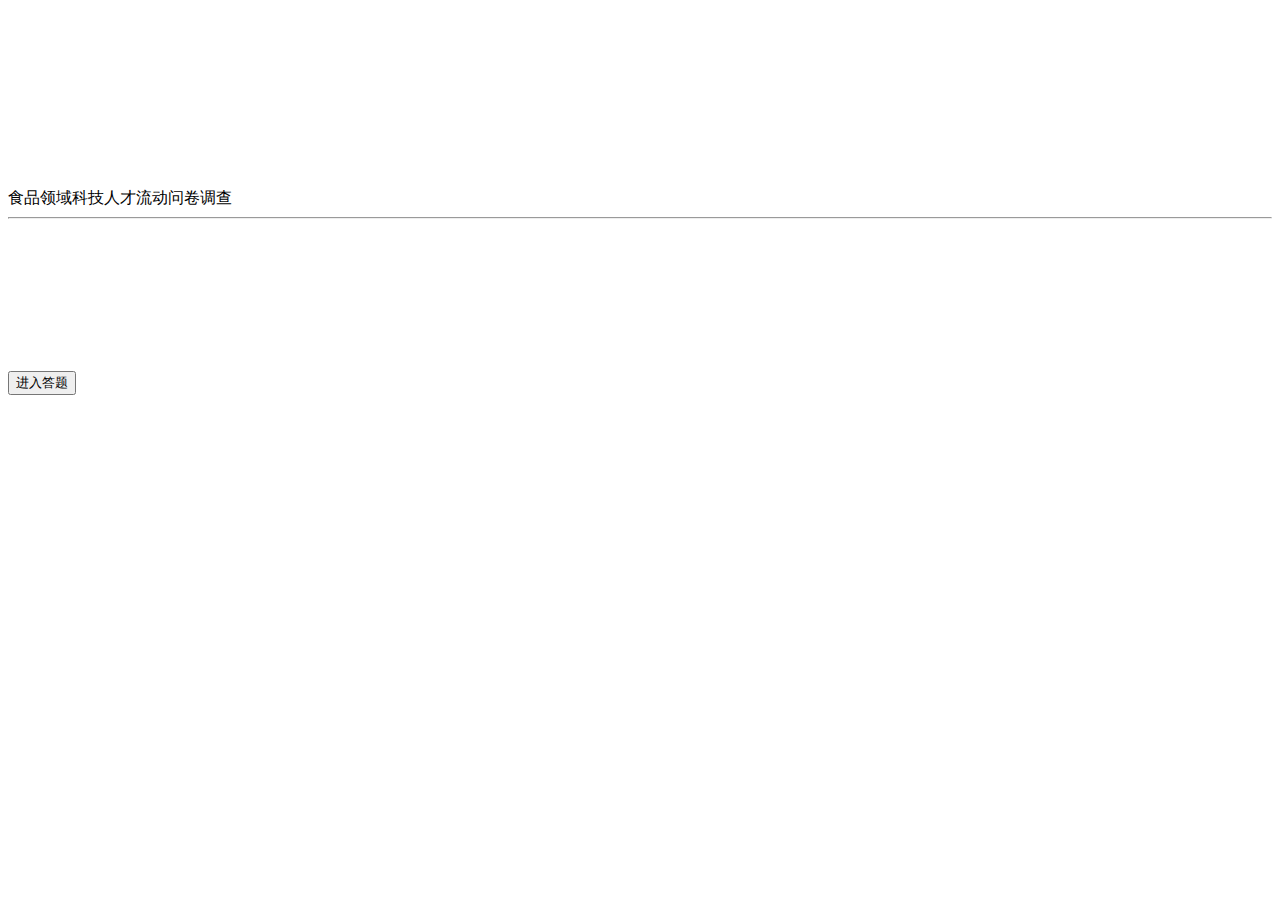
<file: src/main/resources/templates/index.html>
<!DOCTYPE html>
<html lang="en" xmlns:th="http://www.thymeleaf.org">
<head>
    <meta charset="UTF-8">
    <title>食品领域科技人才流动问卷调查-结束</title>
    <meta name="viewport" content="width=device-width, initial-scale=0.6">
    <link rel="shortcut icon" th:href="@{/img/query.jpg}" type="image/x-icon">
    <link rel="stylesheet" th:href="@{/css/query.css}">
</head>
<body>
<div class="container">

    <br>
    <br>
    <br>
    <br>
    <br>
    <br>
    <br>
    <br>
    <br>
    <br>
    <header>食品领域科技人才流动问卷调查</header>
    <hr/>
    <br>
    <br>
    <br>
    <br>
    <br>
    <br>


    <br>
    <form th:action="@{/ans}" name="verify" method="post" id="verify">
<!--        <div style="text-align:center; vertical-align:middle;">-->
<!--            <input id="ticket_input" name="ticket" type="text" maxlength="4"-->
<!--                   style="height:75px;width:200px;font-size:50px;text-align:center;color:#00aa00"-->
<!--                   onkeyup="this.value=this.value.replace(/\D/g,'')" onafterpaste="this.value=this.value.replace(/\D/g,'')"-->
<!--            > &nbsp;&nbsp;-->
<!--        </div>-->
        <br>

        <!--    按钮    -->
        <div class="btn">
            <button id="submit_ticket">进入答题</button>
        </div>


        <br>
        <br>
        <br>
        <br>
        <br>
        <br>
        <br>
        <br>


    </form>
    <br><br><br><br><br><br><br><br><br><br><br><br><br>
</div>
</body>
<script th:src="@{/js/query.js}"></script>


</html>
</file>
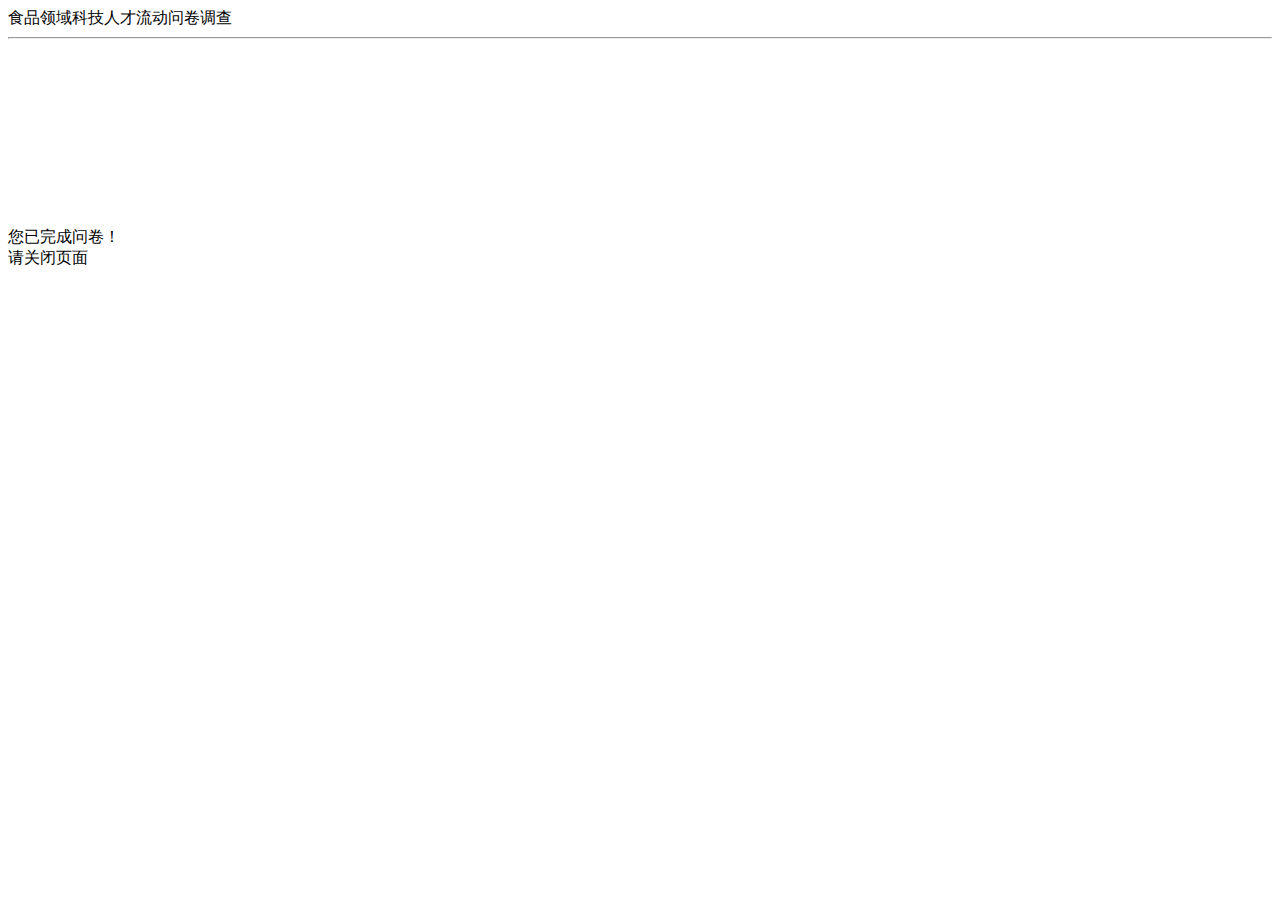
<file: src/main/resources/templates/complete.html>
<!DOCTYPE html>
<html lang="en" xmlns:th="http://www.thymeleaf.org">
<head>
    <meta charset="UTF-8">
    <title>食品领域科技人才流动问卷调查-结束</title>
    <meta name="viewport" content="width=device-width, initial-scale=0.6">
    <link rel="shortcut icon" th:href="@{/img/query.jpg}" type="image/x-icon">
    <link rel="stylesheet" th:href="@{/css/query.css}">
</head>
<body>
<div class="container">
    <header>食品领域科技人才流动问卷调查</header>
    <hr/>
    <article></article>
    <br>
    <br>
    <br>
    <br>
    <br>
    <br>
    <br>
    <br>
    <br>
    <br>
    <header>您已完成问卷！</header>
    <header>请关闭页面 &nbsp;</header>
    <br>
    <br>
    <br>
    <br>
    <br>
    <br>
    <br>
    <br>
    <br>
    <br>
    <br>
    <br>
    <br>
    <br>
    <br>
    <br>
    <br>
    <br>
    <br>
    <br>
    <br>
    <br>
</div>
</body>
<script th:src="@{/js/query.js}"></script>
</html>
</file>
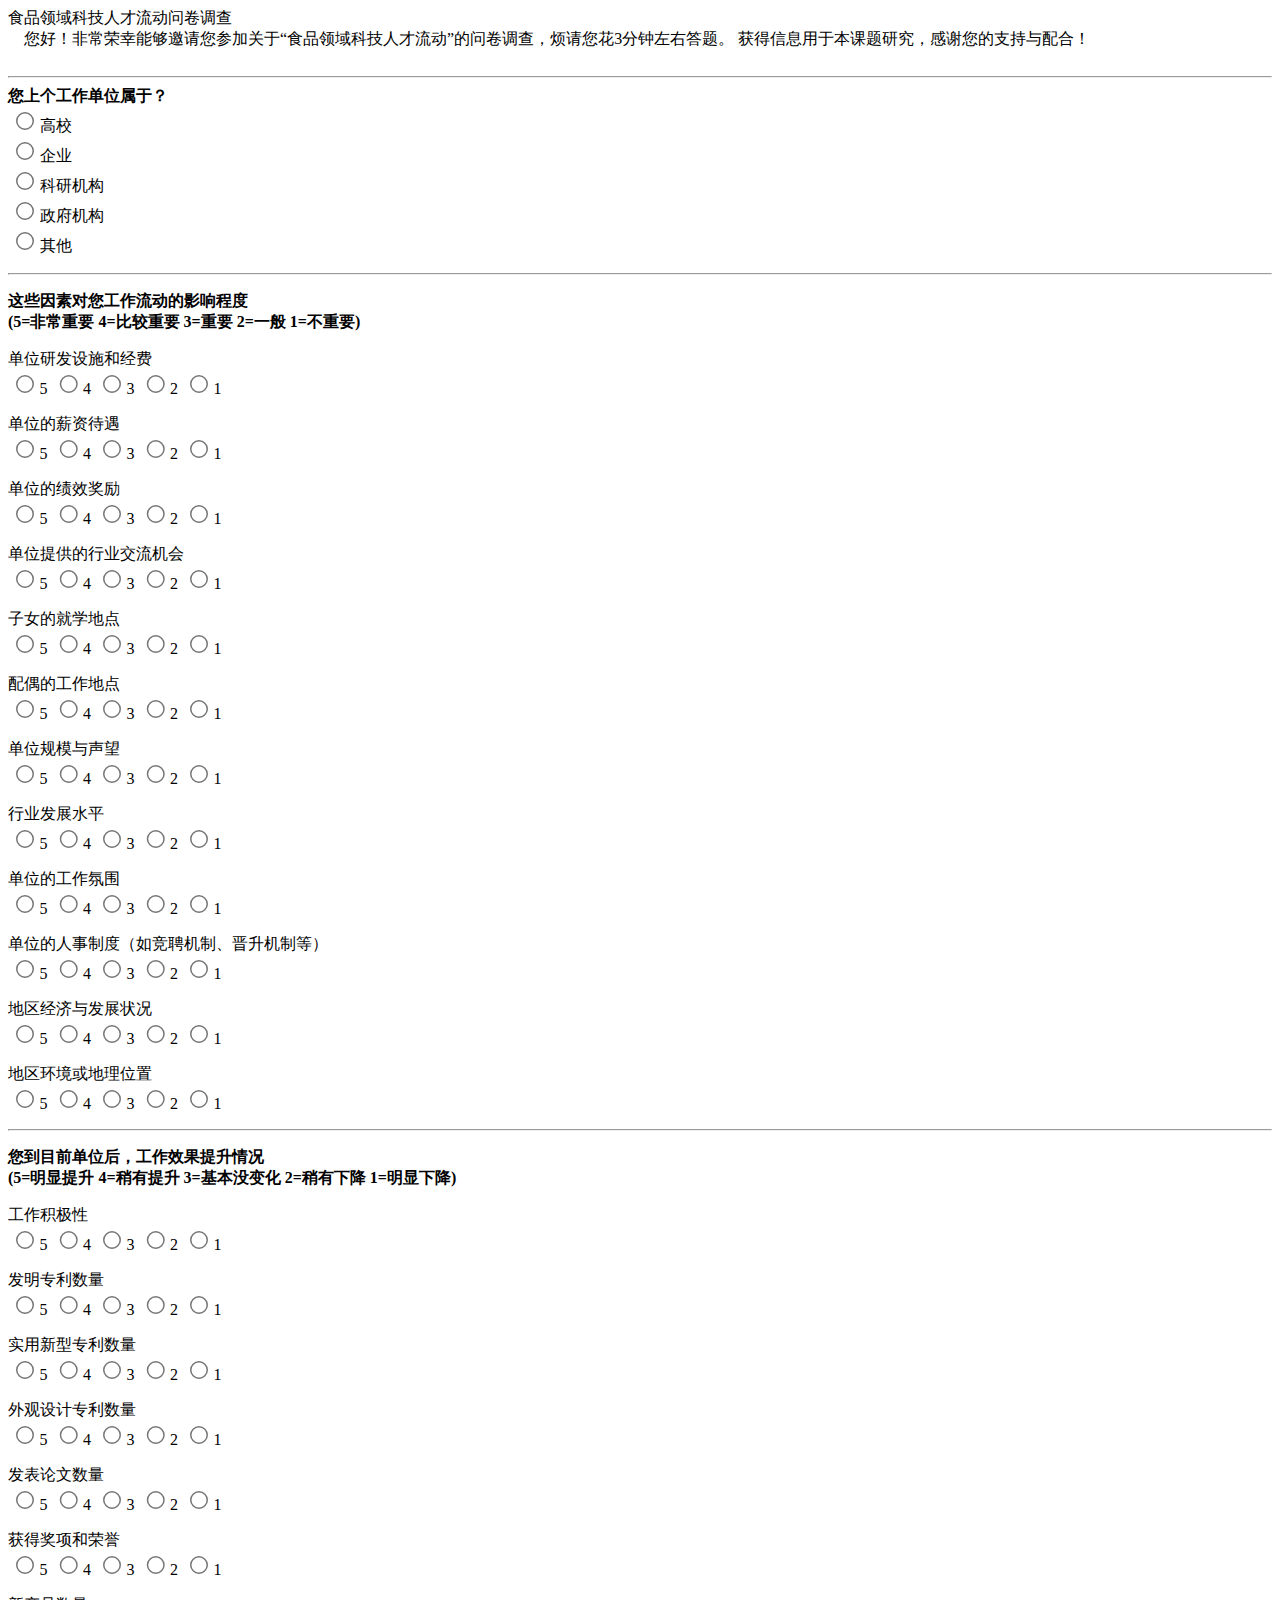
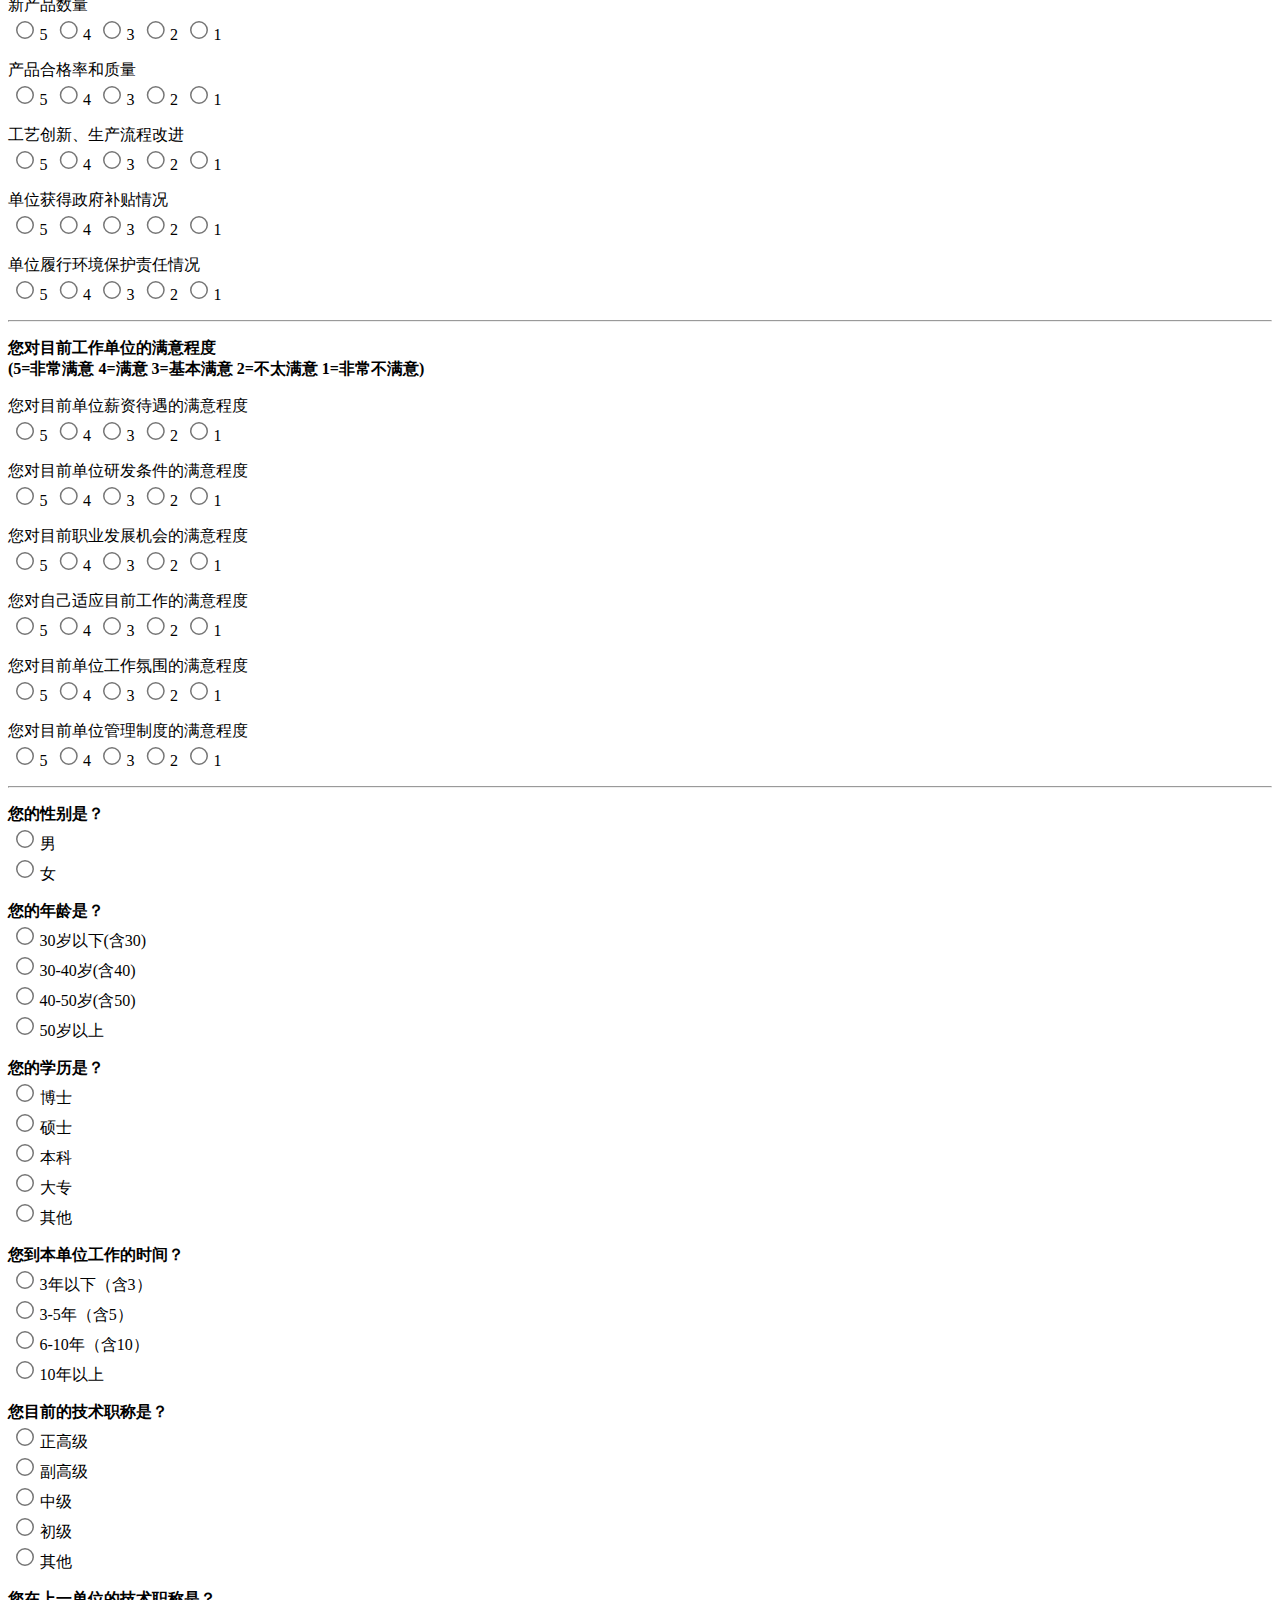
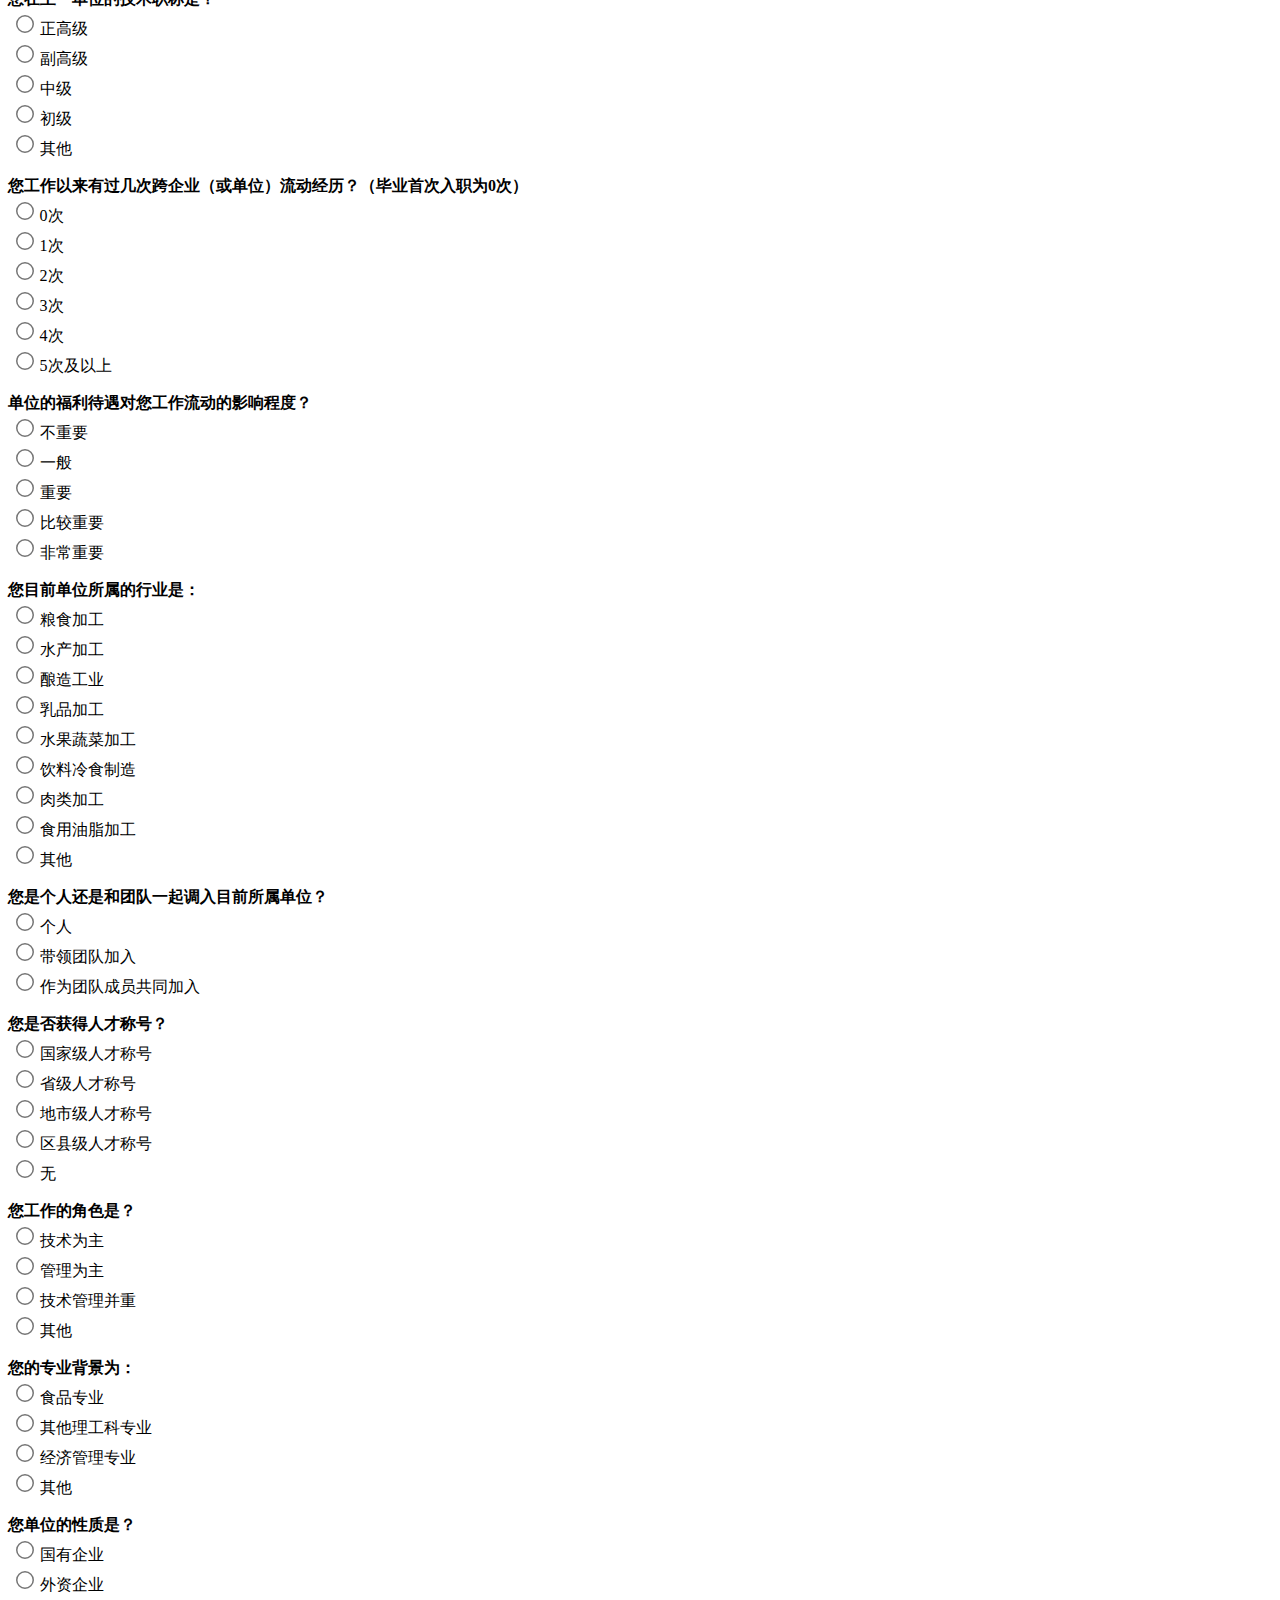
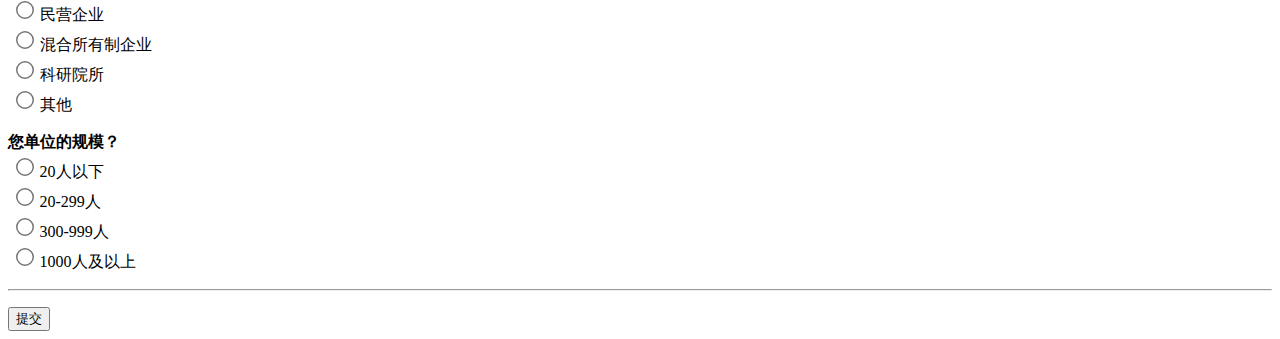
<file: src/main/resources/templates/query.html>
<!DOCTYPE html>
<html lang="en" xmlns:th="http://www.thymeleaf.org">
<head>
    <meta charset="UTF-8">
    <title>食品领域科技人才流动问卷调查</title>
    <meta name="viewport" content="width=device-width, initial-scale=0.6">
    <link rel="shortcut icon" th:href="@{/img/query.jpg}" type="image/x-icon">
    <link rel="stylesheet" th:href="@{/css/query.css}">
</head>
<body>
<div class="container">
    <header>食品领域科技人才流动问卷调查</header>
    <article>&nbsp&nbsp&nbsp&nbsp您好！非常荣幸能够邀请您参加关于“食品领域科技人才流动”的问卷调查，烦请您花3分钟左右答题。
        获得信息用于本课题研究，感谢您的支持与配合！</article>
    <br>
    <hr/>
    <form th:action="@{/submit}" name="query" method="post" id="form">

        <div id="q01">
            <label ><strong>您上个工作单位属于？</strong></label> <br>
            <label for="q01A">
                <input id="q01A" name="q01" value="A" type="radio" style="zoom:1.5;"/>高校
            </label> <br>
            <label for="q01B">
                <input id="q01B" name="q01" value="B" type="radio" style="zoom:1.5;"/>企业
            </label> <br>
            <label for="q01C">
                <input id="q01C" name="q01" value="C" type="radio" style="zoom:1.5;"/>科研机构
            </label> <br>
            <label for="q01D">
                <input id="q01D" name="q01" value="D" type="radio" style="zoom:1.5;"/>政府机构
            </label> <br>
            <label for="q01E">
                <input id="q01E" name="q01" value="E" type="radio" style="zoom:1.5;"/>其他
            </label> <br>
        </div>
        <p class="blankLine"></p>
        <hr/>
        <p class="blankLine"></p>


        <!--   -------------------------------------------------------------------------------------------------     -->


        <label><strong>这些因素对您工作流动的影响程度</strong></label> <br>
        <label class="small_label"><strong>(5=非常重要 4=比较重要 3=重要 2=一般 1=不重要)</strong></label> <br>
        <p class="blankLine"></p>

        <div id="q02">
            <label class="titleLabel">单位研发设施和经费</label> <br>
            <label for="q02A" class="numLabel">
                <input id="q02A" name="q02" value="5" type="radio" style="zoom:1.5;"/>5
            </label>
            <label for="q02B" class="numLabel">
                <input id="q02B" name="q02" value="4" type="radio" style="zoom:1.5;"/>4
            </label>
            <label for="q02C" class="numLabel">
                <input id="q02C" name="q02" value="3" type="radio" style="zoom:1.5;"/>3
            </label>
            <label for="q02D" class="numLabel">
                <input id="q02D" name="q02" value="2" type="radio" style="zoom:1.5;"/>2
            </label>
            <label for="q02E" class="numLabel">
                <input id="q02E" name="q02" value="1" type="radio" style="zoom:1.5;"/>1
            </label> <br>
        </div>

        <p class="blankLine"></p>

        <div>
            <label>单位的薪资待遇</label> <br>
            <label for="q03A" class="numLabel">
                <input id="q03A" name="q03" value="5" type="radio" style="zoom:1.5;"/>5
            </label>
            <label for="q03B" class="numLabel">
                <input id="q03B" name="q03" value="4" type="radio" style="zoom:1.5;"/>4
            </label>
            <label for="q03C" class="numLabel">
                <input id="q03C" name="q03" value="3" type="radio" style="zoom:1.5;"/>3
            </label>
            <label for="q03D" class="numLabel">
                <input id="q03D" name="q03" value="2" type="radio" style="zoom:1.5;"/>2
            </label>
            <label for="q03E" class="numLabel">
                <input id="q03E" name="q03" value="1" type="radio" style="zoom:1.5;"/>1
            </label>
        </div>

        <p class="blankLine"></p>

        <div>
            <label>单位的绩效奖励</label> <br>
            <label for="q04A" class="numLabel">
                <input id="q04A" name="q04" value="5" type="radio" style="zoom:1.5;"/>5
            </label>
            <label for="q04B" class="numLabel">
                <input id="q04B" name="q04" value="4" type="radio" style="zoom:1.5;"/>4
            </label>
            <label for="q04C" class="numLabel">
                <input id="q04C" name="q04" value="3" type="radio" style="zoom:1.5;"/>3
            </label>
            <label for="q04D" class="numLabel">
                <input id="q04D" name="q04" value="2" type="radio" style="zoom:1.5;"/>2
            </label>
            <label for="q04E" class="numLabel">
                <input id="q04E" name="q04" value="1" type="radio" style="zoom:1.5;"/>1
            </label>
        </div>

        <p class="blankLine"></p>

        <div>
            <label>单位提供的行业交流机会</label> <br>
            <label for="q05A" class="numLabel">
                <input id="q05A" name="q05" value="5" type="radio" style="zoom:1.5;"/>5
            </label>
            <label for="q05B" class="numLabel">
                <input id="q05B" name="q05" value="4" type="radio" style="zoom:1.5;"/>4
            </label>
            <label for="q05C" class="numLabel">
                <input id="q05C" name="q05" value="3" type="radio" style="zoom:1.5;"/>3
            </label>
            <label for="q05D" class="numLabel">
                <input id="q05D" name="q05" value="2" type="radio" style="zoom:1.5;"/>2
            </label>
            <label for="q05E" class="numLabel">
                <input id="q05E" name="q05" value="1" type="radio" style="zoom:1.5;"/>1
            </label>
        </div>

        <p class="blankLine"></p>

        <div>
            <label>子女的就学地点</label> <br>
            <label for="q06A" class="numLabel">
                <input id="q06A" name="q06" value="5" type="radio" style="zoom:1.5;"/>5
            </label>
            <label for="q06B" class="numLabel">
                <input id="q06B" name="q06" value="4" type="radio" style="zoom:1.5;"/>4
            </label>
            <label for="q06C" class="numLabel">
                <input id="q06C" name="q06" value="3" type="radio" style="zoom:1.5;"/>3
            </label>
            <label for="q06D" class="numLabel">
                <input id="q06D" name="q06" value="2" type="radio" style="zoom:1.5;"/>2
            </label>
            <label for="q06E" class="numLabel">
                <input id="q06E" name="q06" value="1" type="radio" style="zoom:1.5;"/>1
            </label>
        </div>

        <p class="blankLine"></p>

        <div>
            <label>配偶的工作地点</label> <br>
            <label for="q07A" class="numLabel">
                <input id="q07A" name="q07" value="5" type="radio" style="zoom:1.5;"/>5
            </label>
            <label for="q07B" class="numLabel">
                <input id="q07B" name="q07" value="4" type="radio" style="zoom:1.5;"/>4
            </label>
            <label for="q07C" class="numLabel">
                <input id="q07C" name="q07" value="3" type="radio" style="zoom:1.5;"/>3
            </label>
            <label for="q07D" class="numLabel">
                <input id="q07D" name="q07" value="2" type="radio" style="zoom:1.5;"/>2
            </label>
            <label for="q07E" class="numLabel">
                <input id="q07E" name="q07" value="1" type="radio" style="zoom:1.5;"/>1
            </label>
        </div>

        <p class="blankLine"></p>

        <div>
            <label>单位规模与声望</label> <br>
            <label for="q08A" class="numLabel">
                <input id="q08A" name="q08" value="5" type="radio" style="zoom:1.5;"/>5
            </label>
            <label for="q08B" class="numLabel">
                <input id="q08B" name="q08" value="4" type="radio" style="zoom:1.5;"/>4
            </label>
            <label for="q08C" class="numLabel">
                <input id="q08C" name="q08" value="3" type="radio" style="zoom:1.5;"/>3
            </label>
            <label for="q08D" class="numLabel">
                <input id="q08D" name="q08" value="2" type="radio" style="zoom:1.5;"/>2
            </label>
            <label for="q08E" class="numLabel">
                <input id="q08E" name="q08" value="1" type="radio" style="zoom:1.5;"/>1
            </label>
        </div>

        <p class="blankLine"></p>

        <div>
            <label>行业发展水平</label> <br>
            <label for="q09A" class="numLabel">
                <input id="q09A" name="q09" value="5" type="radio" style="zoom:1.5;"/>5
            </label>
            <label for="q09B" class="numLabel">
                <input id="q09B" name="q09" value="4" type="radio" style="zoom:1.5;"/>4
            </label>
            <label for="q09C" class="numLabel">
                <input id="q09C" name="q09" value="3" type="radio" style="zoom:1.5;"/>3
            </label>
            <label for="q09D" class="numLabel">
                <input id="q09D" name="q09" value="2" type="radio" style="zoom:1.5;"/>2
            </label>
            <label for="q09E" class="numLabel">
                <input id="q09E" name="q09" value="1" type="radio" style="zoom:1.5;"/>1
            </label>
        </div>

        <p class="blankLine"></p>

        <div>
            <label>单位的工作氛围</label> <br>
            <label for="q10A" class="numLabel">
                <input id="q10A" name="q10" value="5" type="radio" style="zoom:1.5;"/>5
            </label>
            <label for="q10B" class="numLabel">
                <input id="q10B" name="q10" value="4" type="radio" style="zoom:1.5;"/>4
            </label>
            <label for="q10C" class="numLabel">
                <input id="q10C" name="q10" value="3" type="radio" style="zoom:1.5;"/>3
            </label>
            <label for="q10D" class="numLabel">
                <input id="q10D" name="q10" value="2" type="radio" style="zoom:1.5;"/>2
            </label>
            <label for="q10E" class="numLabel">
                <input id="q10E" name="q10" value="1" type="radio" style="zoom:1.5;"/>1
            </label>
        </div>

        <p class="blankLine"></p>

        <div>
            <label>单位的人事制度（如竞聘机制、晋升机制等）</label> <br>
            <label for="q11A" class="numLabel">
                <input id="q11A" name="q11" value="5" type="radio" style="zoom:1.5;"/>5
            </label>
            <label for="q11B" class="numLabel">
                <input id="q11B" name="q11" value="4" type="radio" style="zoom:1.5;"/>4
            </label>
            <label for="q11C" class="numLabel">
                <input id="q11C" name="q11" value="3" type="radio" style="zoom:1.5;"/>3
            </label>
            <label for="q11D" class="numLabel">
                <input id="q11D" name="q11" value="2" type="radio" style="zoom:1.5;"/>2
            </label>
            <label for="q11E" class="numLabel">
                <input id="q11E" name="q11" value="1" type="radio" style="zoom:1.5;"/>1
            </label>
        </div>

        <p class="blankLine"></p>

        <div>
            <label>地区经济与发展状况</label> <br>
            <label for="q12A" class="numLabel">
                <input id="q12A" name="q12" value="5" type="radio" style="zoom:1.5;"/>5
            </label>
            <label for="q12B" class="numLabel">
                <input id="q12B" name="q12" value="4" type="radio" style="zoom:1.5;"/>4
            </label>
            <label for="q12C" class="numLabel">
                <input id="q12C" name="q12" value="3" type="radio" style="zoom:1.5;"/>3
            </label>
            <label for="q12D" class="numLabel">
                <input id="q12D" name="q12" value="2" type="radio" style="zoom:1.5;"/>2
            </label>
            <label for="q12E" class="numLabel">
                <input id="q12E" name="q12" value="1" type="radio" style="zoom:1.5;"/>1
            </label>
        </div>

        <p class="blankLine"></p>

        <div>
            <label>地区环境或地理位置</label> <br>
            <label for="q13A" class="numLabel">
                <input id="q13A" name="q13" value="5" type="radio" style="zoom:1.5;"/>5
            </label>
            <label for="q13B" class="numLabel">
                <input id="q13B" name="q13" value="4" type="radio" style="zoom:1.5;"/>4
            </label>
            <label for="q13C" class="numLabel">
                <input id="q13C" name="q13" value="3" type="radio" style="zoom:1.5;"/>3
            </label>
            <label for="q13D" class="numLabel">
                <input id="q13D" name="q13" value="2" type="radio" style="zoom:1.5;"/>2
            </label>
            <label for="q13E" class="numLabel">
                <input id="q13E" name="q13" value="1" type="radio" style="zoom:1.5;"/>1
            </label>
        </div>
        <p class="blankLine"></p>

        <hr/>
        <p class="blankLine"></p>
        <p class="blankLine"></p>


        <!--   -------------------------------------------------------------------------------------------------     -->


        <label><strong>您到目前单位后，工作效果提升情况</strong></label> <br>
        <label class="small_label"><strong>(5=明显提升 4=稍有提升 3=基本没变化 2=稍有下降 1=明显下降)</strong></label> <br>
        <p class="blankLine"></p>
        <p class="blankLine"></p>

        <div>
            <label>工作积极性</label> <br>
            <label for="q14A" class="numLabel">
                <input id="q14A" name="q14" value="5" type="radio" style="zoom:1.5;"/>5
            </label>
            <label for="q14B" class="numLabel">
                <input id="q14B" name="q14" value="4" type="radio" style="zoom:1.5;"/>4
            </label>
            <label for="q14C" class="numLabel">
                <input id="q14C" name="q14" value="3" type="radio" style="zoom:1.5;"/>3
            </label>
            <label for="q14D" class="numLabel">
                <input id="q14D" name="q14" value="2" type="radio" style="zoom:1.5;"/>2
            </label>
            <label for="q14E" class="numLabel">
                <input id="q14E" name="q14" value="1" type="radio" style="zoom:1.5;"/>1
            </label>
        </div>

        <p class="blankLine"></p>

        <div>
            <label>发明专利数量</label> <br>
            <label for="q15A" class="numLabel">
                <input id="q15A" name="q15" value="5" type="radio" style="zoom:1.5;"/>5
            </label>
            <label for="q15B" class="numLabel">
                <input id="q15B" name="q15" value="4" type="radio" style="zoom:1.5;"/>4
            </label>
            <label for="q15C" class="numLabel">
                <input id="q15C" name="q15" value="3" type="radio" style="zoom:1.5;"/>3
            </label>
            <label for="q15D" class="numLabel">
                <input id="q15D" name="q15" value="2" type="radio" style="zoom:1.5;"/>2
            </label>
            <label for="q15E" class="numLabel">
                <input id="q15E" name="q15" value="1" type="radio" style="zoom:1.5;"/>1
            </label>
        </div>

        <p class="blankLine"></p>

        <div>
            <label>实用新型专利数量</label> <br>
            <label for="q16A" class="numLabel">
                <input id="q16A" name="q16" value="5" type="radio" style="zoom:1.5;"/>5
            </label>
            <label for="q16B" class="numLabel">
                <input id="q16B" name="q16" value="4" type="radio" style="zoom:1.5;"/>4
            </label>
            <label for="q16C" class="numLabel">
                <input id="q16C" name="q16" value="3" type="radio" style="zoom:1.5;"/>3
            </label>
            <label for="q16D" class="numLabel">
                <input id="q16D" name="q16" value="2" type="radio" style="zoom:1.5;"/>2
            </label>
            <label for="q16E" class="numLabel">
                <input id="q16E" name="q16" value="1" type="radio" style="zoom:1.5;"/>1
            </label>
        </div>

        <p class="blankLine"></p>

        <div>
            <label>外观设计专利数量</label> <br>
            <label for="q17A" class="numLabel">
                <input id="q17A" name="q17" value="5" type="radio" style="zoom:1.5;"/>5
            </label>
            <label for="q17B" class="numLabel">
                <input id="q17B" name="q17" value="4" type="radio" style="zoom:1.5;"/>4
            </label>
            <label for="q17C" class="numLabel">
                <input id="q17C" name="q17" value="3" type="radio" style="zoom:1.5;"/>3
            </label>
            <label for="q17D" class="numLabel">
                <input id="q17D" name="q17" value="2" type="radio" style="zoom:1.5;"/>2
            </label>
            <label for="q17E" class="numLabel">
                <input id="q17E" name="q17" value="1" type="radio" style="zoom:1.5;"/>1
            </label>
        </div>

        <p class="blankLine"></p>

        <div>
            <label>发表论文数量</label> <br>
            <label for="q18A" class="numLabel">
                <input id="q18A" name="q18" value="5" type="radio" style="zoom:1.5;"/>5
            </label>
            <label for="q18B" class="numLabel">
                <input id="q18B" name="q18" value="4" type="radio" style="zoom:1.5;"/>4
            </label>
            <label for="q18C" class="numLabel">
                <input id="q18C" name="q18" value="3" type="radio" style="zoom:1.5;"/>3
            </label>
            <label for="q18D" class="numLabel">
                <input id="q18D" name="q18" value="2" type="radio" style="zoom:1.5;"/>2
            </label>
            <label for="q18E" class="numLabel">
                <input id="q18E" name="q18" value="1" type="radio" style="zoom:1.5;"/>1
            </label>
        </div>

        <p class="blankLine"></p>

        <div>
            <label>获得奖项和荣誉</label> <br>
            <label for="q19A" class="numLabel">
                <input id="q19A" name="q19" value="5" type="radio" style="zoom:1.5;"/>5
            </label>
            <label for="q19B" class="numLabel">
                <input id="q19B" name="q19" value="4" type="radio" style="zoom:1.5;"/>4
            </label>
            <label for="q19C" class="numLabel">
                <input id="q19C" name="q19" value="3" type="radio" style="zoom:1.5;"/>3
            </label>
            <label for="q19D" class="numLabel">
                <input id="q19D" name="q19" value="2" type="radio" style="zoom:1.5;"/>2
            </label>
            <label for="q19E" class="numLabel">
                <input id="q19E" name="q19" value="1" type="radio" style="zoom:1.5;"/>1
            </label>
        </div>

        <p class="blankLine"></p>

        <div>
            <label>新产品数量</label> <br>
            <label for="q20A" class="numLabel">
                <input id="q20A" name="q20" value="5" type="radio" style="zoom:1.5;"/>5
            </label>
            <label for="q20B" class="numLabel">
                <input id="q20B" name="q20" value="4" type="radio" style="zoom:1.5;"/>4
            </label>
            <label for="q20C" class="numLabel">
                <input id="q20C" name="q20" value="3" type="radio" style="zoom:1.5;"/>3
            </label>
            <label for="q20D" class="numLabel">
                <input id="q20D" name="q20" value="2" type="radio" style="zoom:1.5;"/>2
            </label>
            <label for="q20E" class="numLabel">
                <input id="q20E" name="q20" value="1" type="radio" style="zoom:1.5;"/>1
            </label>
        </div>

        <p class="blankLine"></p>

        <div>
            <label>产品合格率和质量</label> <br>
            <label for="q21A" class="numLabel">
                <input id="q21A" name="q21" value="5" type="radio" style="zoom:1.5;"/>5
            </label>
            <label for="q21B" class="numLabel">
                <input id="q21B" name="q21" value="4" type="radio" style="zoom:1.5;"/>4
            </label>
            <label for="q21C" class="numLabel">
                <input id="q21C" name="q21" value="3" type="radio" style="zoom:1.5;"/>3
            </label>
            <label for="q21D" class="numLabel">
                <input id="q21D" name="q21" value="2" type="radio" style="zoom:1.5;"/>2
            </label>
            <label for="q21E" class="numLabel">
                <input id="q21E" name="q21" value="1" type="radio" style="zoom:1.5;"/>1
            </label>
        </div>

        <p class="blankLine"></p>

        <div>
            <label>工艺创新、生产流程改进</label> <br>
            <label for="q22A" class="numLabel">
                <input id="q22A" name="q22" value="5" type="radio" style="zoom:1.5;"/>5
            </label>
            <label for="q22B" class="numLabel">
                <input id="q22B" name="q22" value="4" type="radio" style="zoom:1.5;"/>4
            </label>
            <label for="q22C" class="numLabel">
                <input id="q22C" name="q22" value="3" type="radio" style="zoom:1.5;"/>3
            </label>
            <label for="q22D" class="numLabel">
                <input id="q22D" name="q22" value="2" type="radio" style="zoom:1.5;"/>2
            </label>
            <label for="q22E" class="numLabel">
                <input id="q22E" name="q22" value="1" type="radio" style="zoom:1.5;"/>1
            </label>
        </div>

        <p class="blankLine"></p>

        <div>
            <label>单位获得政府补贴情况</label> <br>
            <label for="q23A" class="numLabel">
                <input id="q23A" name="q23" value="5" type="radio" style="zoom:1.5;"/>5
            </label>
            <label for="q23B" class="numLabel">
                <input id="q23B" name="q23" value="4" type="radio" style="zoom:1.5;"/>4
            </label>
            <label for="q23C" class="numLabel">
                <input id="q23C" name="q23" value="3" type="radio" style="zoom:1.5;"/>3
            </label>
            <label for="q23D" class="numLabel">
                <input id="q23D" name="q23" value="2" type="radio" style="zoom:1.5;"/>2
            </label>
            <label for="q23E" class="numLabel">
                <input id="q23E" name="q23" value="1" type="radio" style="zoom:1.5;"/>1
            </label>
        </div>

        <p class="blankLine"></p>

        <div>
            <label>单位履行环境保护责任情况</label> <br>
            <label for="q24A" class="numLabel">
                <input id="q24A" name="q24" value="5" type="radio" style="zoom:1.5;"/>5
            </label>
            <label for="q24B" class="numLabel">
                <input id="q24B" name="q24" value="4" type="radio" style="zoom:1.5;"/>4
            </label>
            <label for="q24C" class="numLabel">
                <input id="q24C" name="q24" value="3" type="radio" style="zoom:1.5;"/>3
            </label>
            <label for="q24D" class="numLabel">
                <input id="q24D" name="q24" value="2" type="radio" style="zoom:1.5;"/>2
            </label>
            <label for="q24E" class="numLabel">
                <input id="q24E" name="q24" value="1" type="radio" style="zoom:1.5;"/>1
            </label>
        </div>

        <p class="blankLine"></p>
        <hr/>
        <p class="blankLine"></p>
        <p class="blankLine"></p>


        <!--   -------------------------------------------------------------------------------------------------     -->


        <label><strong>您对目前工作单位的满意程度</strong></label> <br>
        <label class="small_label"><strong>(5=非常满意 4=满意 3=基本满意 2=不太满意 1=非常不满意)</strong></label> <br>
        <p class="blankLine"></p>
        <p class="blankLine"></p>

        <div>
            <label>您对目前单位薪资待遇的满意程度</label> <br>
            <label for="q25A" class="numLabel">
                <input id="q25A" name="q25" value="5" type="radio" style="zoom:1.5;"/>5
            </label>
            <label for="q25B" class="numLabel">
                <input id="q25B" name="q25" value="4" type="radio" style="zoom:1.5;"/>4
            </label>
            <label for="q25C" class="numLabel">
                <input id="q25C" name="q25" value="3" type="radio" style="zoom:1.5;"/>3
            </label>
            <label for="q25D" class="numLabel">
                <input id="q25D" name="q25" value="2" type="radio" style="zoom:1.5;"/>2
            </label>
            <label for="q25E" class="numLabel">
                <input id="q25E" name="q25" value="1" type="radio" style="zoom:1.5;"/>1
            </label>
        </div>

        <p class="blankLine"></p>

        <div>
            <label>您对目前单位研发条件的满意程度</label> <br>
            <label for="q26A" class="numLabel">
                <input id="q26A" name="q26" value="5" type="radio" style="zoom:1.5;"/>5
            </label>
            <label for="q26B" class="numLabel">
                <input id="q26B" name="q26" value="4" type="radio" style="zoom:1.5;"/>4
            </label>
            <label for="q26C" class="numLabel">
                <input id="q26C" name="q26" value="3" type="radio" style="zoom:1.5;"/>3
            </label>
            <label for="q26D" class="numLabel">
                <input id="q26D" name="q26" value="2" type="radio" style="zoom:1.5;"/>2
            </label>
            <label for="q26E" class="numLabel">
                <input id="q26E" name="q26" value="1" type="radio" style="zoom:1.5;"/>1
            </label>
        </div>

        <p class="blankLine"></p>

        <div>
            <label>您对目前职业发展机会的满意程度</label> <br>
            <label for="q27A" class="numLabel">
                <input id="q27A" name="q27" value="5" type="radio" style="zoom:1.5;"/>5
            </label>
            <label for="q27B" class="numLabel">
                <input id="q27B" name="q27" value="4" type="radio" style="zoom:1.5;"/>4
            </label>
            <label for="q27C" class="numLabel">
                <input id="q27C" name="q27" value="3" type="radio" style="zoom:1.5;"/>3
            </label>
            <label for="q27D" class="numLabel">
                <input id="q27D" name="q27" value="2" type="radio" style="zoom:1.5;"/>2
            </label>
            <label for="q27E" class="numLabel">
                <input id="q27E" name="q27" value="1" type="radio" style="zoom:1.5;"/>1
            </label>
        </div>

        <p class="blankLine"></p>

        <div>
            <label>您对自己适应目前工作的满意程度</label> <br>
            <label for="q28A" class="numLabel">
                <input id="q28A" name="q28" value="5" type="radio" style="zoom:1.5;"/>5
            </label>
            <label for="q28B" class="numLabel">
                <input id="q28B" name="q28" value="4" type="radio" style="zoom:1.5;"/>4
            </label>
            <label for="q28C" class="numLabel">
                <input id="q28C" name="q28" value="3" type="radio" style="zoom:1.5;"/>3
            </label>
            <label for="q28D" class="numLabel">
                <input id="q28D" name="q28" value="2" type="radio" style="zoom:1.5;"/>2
            </label>
            <label for="q28E" class="numLabel">
                <input id="q28E" name="q28" value="1" type="radio" style="zoom:1.5;"/>1
            </label>
        </div>

        <p class="blankLine"></p>

        <div>
            <label>您对目前单位工作氛围的满意程度</label> <br>
            <label for="q29A" class="numLabel">
                <input id="q29A" name="q29" value="5" type="radio" style="zoom:1.5;"/>5
            </label>
            <label for="q29B" class="numLabel">
                <input id="q29B" name="q29" value="4" type="radio" style="zoom:1.5;"/>4
            </label>
            <label for="q29C" class="numLabel">
                <input id="q29C" name="q29" value="3" type="radio" style="zoom:1.5;"/>3
            </label>
            <label for="q29D" class="numLabel">
                <input id="q29D" name="q29" value="2" type="radio" style="zoom:1.5;"/>2
            </label>
            <label for="q29E" class="numLabel">
                <input id="q29E" name="q29" value="1" type="radio" style="zoom:1.5;"/>1
            </label>
        </div>

        <p class="blankLine"></p>

        <div>
            <label>您对目前单位管理制度的满意程度</label> <br>
            <label for="q30A" class="numLabel">
                <input id="q30A" name="q30" value="5" type="radio" style="zoom:1.5;"/>5
            </label>
            <label for="q30B" class="numLabel">
                <input id="q30B" name="q30" value="4" type="radio" style="zoom:1.5;"/>4
            </label>
            <label for="q30C" class="numLabel">
                <input id="q30C" name="q30" value="3" type="radio" style="zoom:1.5;"/>3
            </label>
            <label for="q30D" class="numLabel">
                <input id="q30D" name="q30" value="2" type="radio" style="zoom:1.5;"/>2
            </label>
            <label for="q30E" class="numLabel">
                <input id="q30E" name="q30" value="1" type="radio" style="zoom:1.5;"/>1
            </label>
        </div>

        <p class="blankLine"></p>
        <hr/>
        <p class="blankLine"></p>
        <p class="blankLine"></p>


        <!--   -------------------------------------------------------------------------------------------------     -->


        <div id="q31">
            <label><strong>您的性别是？</strong></label> <br>
            <label for="q31A">
                <input id="q31A" name="q31" value="A" type="radio" style="zoom:1.5;"/>男
            </label> <br>
            <label for="q31B">
                <input id="q31B" name="q31" value="B" type="radio" style="zoom:1.5;"/>女
            </label> <br>
        </div>
        <p class="blankLine"></p>

        <div id="q32">
            <label><strong>您的年龄是？</strong></label> <br>
            <label for="q32A">
                <input id="q32A" name="q32" value="A" type="radio" style="zoom:1.5;"/>30岁以下(含30)
            </label> <br>
            <label for="q32B">
                <input id="q32B" name="q32" value="B" type="radio" style="zoom:1.5;"/>30-40岁(含40)
            </label> <br>
            <label for="q32C">
                <input id="q32C" name="q32" value="C" type="radio" style="zoom:1.5;"/>40-50岁(含50)
            </label> <br>
            <label for="q32D">
                <input id="q32D" name="q32" value="D" type="radio" style="zoom:1.5;"/>50岁以上
            </label> <br>
        </div>
        <p class="blankLine"></p>

        <div id="q33">
            <label><strong>您的学历是？</strong></label> <br>
            <label for="q33A">
                <input id="q33A" name="q33" value="A" type="radio" style="zoom:1.5;"/>博士
            </label> <br>
            <label for="q33B">
                <input id="q33B" name="q33" value="B" type="radio" style="zoom:1.5;"/>硕士
            </label> <br>
            <label for="q33C">
                <input id="q33C" name="q33" value="C" type="radio" style="zoom:1.5;"/>本科
            </label> <br>
            <label for="q33D">
                <input id="q33D" name="q33" value="D" type="radio" style="zoom:1.5;"/>大专
            </label> <br>
            <label for="q33E">
                <input id="q33E" name="q33" value="E" type="radio" style="zoom:1.5;"/>其他
            </label> <br>
        </div>
        <p class="blankLine"></p>

        <div id="q34">
            <label><strong>您到本单位工作的时间？</strong></label> <br>
            <label for="q34A">
                <input id="q34A" name="q34" value="A" type="radio" style="zoom:1.5;"/>3年以下（含3）
            </label> <br>
            <label for="q34B">
                <input id="q34B" name="q34" value="B" type="radio" style="zoom:1.5;"/>3-5年（含5）
            </label> <br>
            <label for="q34C">
                <input id="q34C" name="q34" value="C" type="radio" style="zoom:1.5;"/>6-10年（含10）
            </label> <br>
            <label for="q34D">
                <input id="q34D" name="q34" value="D" type="radio" style="zoom:1.5;"/>10年以上
            </label> <br>
        </div>
        <p class="blankLine"></p>

        <div id="q35">
            <label><strong>您目前的技术职称是？</strong></label> <br>
            <label for="q35A">
                <input id="q35A" name="q35" value="A" type="radio" style="zoom:1.5;"/>正高级
            </label> <br>
            <label for="q35B">
                <input id="q35B" name="q35" value="B" type="radio" style="zoom:1.5;"/>副高级
            </label> <br>
            <label for="q35C">
                <input id="q35C" name="q35" value="C" type="radio" style="zoom:1.5;"/>中级
            </label> <br>
            <label for="q35D">
                <input id="q35D" name="q35" value="D" type="radio" style="zoom:1.5;"/>初级
            </label> <br>
            <label for="q35E">
                <input id="q35E" name="q35" value="E" type="radio" style="zoom:1.5;"/>其他
            </label> <br>
        </div>
        <p class="blankLine"></p>

        <div id="q36">
            <label><strong>您在上一单位的技术职称是？</strong></label> <br>
            <label for="q36A">
                <input id="q36A" name="q36" value="A" type="radio" style="zoom:1.5;"/>正高级
            </label> <br>
            <label for="q36B">
                <input id="q36B" name="q36" value="B" type="radio" style="zoom:1.5;"/>副高级
            </label> <br>
            <label for="q36C">
                <input id="q36C" name="q36" value="C" type="radio" style="zoom:1.5;"/>中级
            </label> <br>
            <label for="q36D">
                <input id="q36D" name="q36" value="D" type="radio" style="zoom:1.5;"/>初级
            </label> <br>
            <label for="q36E">
                <input id="q36E" name="q36" value="E" type="radio" style="zoom:1.5;"/>其他
            </label> <br>
        </div>
        <p class="blankLine"></p>

        <div id="q37">
            <label><strong>您工作以来有过几次跨企业（或单位）流动经历？（毕业首次入职为0次）</strong></label> <br>
            <label for="q37A">
                <input id="q37A" name="q37" value="A" type="radio" style="zoom:1.5;"/>0次
            </label> <br>
            <label for="q37B">
                <input id="q37B" name="q37" value="B" type="radio" style="zoom:1.5;"/>1次
            </label> <br>
            <label for="q37C">
                <input id="q37C" name="q37" value="C" type="radio" style="zoom:1.5;"/>2次
            </label> <br>
            <label for="q37D">
                <input id="q37D" name="q37" value="D" type="radio" style="zoom:1.5;"/>3次
            </label> <br>
            <label for="q37E">
                <input id="q37E" name="q37" value="E" type="radio" style="zoom:1.5;"/>4次
            </label> <br>
            <label for="q37F">
                <input id="q37F" name="q37" value="F" type="radio" style="zoom:1.5;"/>5次及以上
            </label> <br>
        </div>
        <p class="blankLine"></p>

        <div id="q38">
            <label><strong>单位的福利待遇对您工作流动的影响程度？</strong></label> <br>
            <label for="q38A">
                <input id="q38A" name="q38" value="A" type="radio" style="zoom:1.5;"/>不重要
            </label> <br>
            <label for="q38B">
                <input id="q38B" name="q38" value="B" type="radio" style="zoom:1.5;"/>一般
            </label> <br>
            <label for="q38C">
                <input id="q38C" name="q38" value="C" type="radio" style="zoom:1.5;"/>重要
            </label> <br>
            <label for="q38D">
                <input id="q38D" name="q38" value="D" type="radio" style="zoom:1.5;"/>比较重要
            </label> <br>
            <label for="q38E">
                <input id="q38E" name="q38" value="E" type="radio" style="zoom:1.5;"/>非常重要
            </label> <br>
        </div>
        <p class="blankLine"></p>

        <div id="q39">
            <label><strong>您目前单位所属的行业是：</strong></label> <br>
            <label for="q39A">
                <input id="q39A" name="q39" value="A" type="radio" style="zoom:1.5;"/>粮食加工
            </label> <br>
            <label for="q39B">
                <input id="q39B" name="q39" value="B" type="radio" style="zoom:1.5;"/>水产加工
            </label> <br>
            <label for="q39C">
                <input id="q39C" name="q39" value="C" type="radio" style="zoom:1.5;"/>酿造工业
            </label> <br>
            <label for="q39D">
                <input id="q39D" name="q39" value="D" type="radio" style="zoom:1.5;"/>乳品加工
            </label> <br>
            <label for="q39E">
                <input id="q39E" name="q39" value="E" type="radio" style="zoom:1.5;"/>水果蔬菜加工
            </label> <br>
            <label for="q39F">
                <input id="q39F" name="q39" value="F" type="radio" style="zoom:1.5;"/>饮料冷食制造
            </label> <br>
            <label for="q39G">
                <input id="q39G" name="q39" value="G" type="radio" style="zoom:1.5;"/>肉类加工
            </label> <br>
            <label for="q39H">
                <input id="q39H" name="q39" value="H" type="radio" style="zoom:1.5;"/>食用油脂加工
            </label> <br>
            <label for="q39I">
                <input id="q39I" name="q39" value="I" type="radio" style="zoom:1.5;"/>其他
            </label> <br>
        </div>
        <p class="blankLine"></p>

        <div id="q40">
            <label><strong>您是个人还是和团队一起调入目前所属单位？</strong></label> <br>
            <label for="q40A">
                <input id="q40A" name="q40" value="A" type="radio" style="zoom:1.5;"/>个人
            </label> <br>
            <label for="q40B">
                <input id="q40B" name="q40" value="B" type="radio" style="zoom:1.5;"/>带领团队加入
            </label> <br>
            <label for="q40C">
                <input id="q40C" name="q40" value="C" type="radio" style="zoom:1.5;"/>作为团队成员共同加入
            </label> <br>
        </div>
        <p class="blankLine"></p>

        <div id="q41">
            <label><strong>您是否获得人才称号？</strong></label> <br>
            <label for="q41A">
                <input id="q41A" name="q41" value="A" type="radio" style="zoom:1.5;"/>国家级人才称号
            </label> <br>
            <label for="q41B">
                <input id="q41B" name="q41" value="B" type="radio" style="zoom:1.5;"/>省级人才称号
            </label> <br>
            <label for="q41C">
                <input id="q41C" name="q41" value="C" type="radio" style="zoom:1.5;"/>地市级人才称号
            </label> <br>
            <label for="q41D">
                <input id="q41D" name="q41" value="D" type="radio" style="zoom:1.5;"/>区县级人才称号
            </label> <br>
            <label for="q41E">
                <input id="q41E" name="q41" value="E" type="radio" style="zoom:1.5;"/>无
            </label> <br>
        </div>
        <p class="blankLine"></p>

        <div id="q42">
            <label><strong>您工作的角色是？</strong></label> <br>
            <label for="q42A">
                <input id="q42A" name="q42" value="A" type="radio" style="zoom:1.5;"/>技术为主
            </label> <br>
            <label for="q42B">
                <input id="q42B" name="q42" value="B" type="radio" style="zoom:1.5;"/>管理为主
            </label> <br>
            <label for="q42C">
                <input id="q42C" name="q42" value="C" type="radio" style="zoom:1.5;"/>技术管理并重
            </label> <br>
            <label for="q42D">
                <input id="q42D" name="q42" value="D" type="radio" style="zoom:1.5;"/>其他
            </label> <br>
        </div>
        <p class="blankLine"></p>

        <div id="q43">
            <label><strong>您的专业背景为：</strong></label> <br>
            <label for="q43A">
                <input id="q43A" name="q43" value="A" type="radio" style="zoom:1.5;"/>食品专业
            </label> <br>
            <label for="q43B">
                <input id="q43B" name="q43" value="B" type="radio" style="zoom:1.5;"/>其他理工科专业
            </label> <br>
            <label for="q43C">
                <input id="q43C" name="q43" value="C" type="radio" style="zoom:1.5;"/>经济管理专业
            </label> <br>
            <label for="q43D">
                <input id="q43D" name="q43" value="D" type="radio" style="zoom:1.5;"/>其他
            </label> <br>
        </div>
        <p class="blankLine"></p>

        <div id="q44">
            <label><strong>您单位的性质是？</strong></label> <br>
            <label for="q44A">
                <input id="q44A" name="q44" value="A" type="radio" style="zoom:1.5;"/>国有企业
            </label> <br>
            <label for="q44B">
                <input id="q44B" name="q44" value="B" type="radio" style="zoom:1.5;"/>外资企业
            </label> <br>
            <label for="q44C">
                <input id="q44C" name="q44" value="C" type="radio" style="zoom:1.5;"/>民营企业
            </label> <br>
            <label for="q44D">
                <input id="q44D" name="q44" value="D" type="radio" style="zoom:1.5;"/>混合所有制企业
            </label> <br>
            <label for="q44E">
                <input id="q44E" name="q44" value="E" type="radio" style="zoom:1.5;"/>科研院所
            </label> <br>
            <label for="q44F">
                <input id="q44F" name="q44" value="F" type="radio" style="zoom:1.5;"/>其他
            </label> <br>
        </div>
        <p class="blankLine"></p>

        <div id="q45">
            <label><strong>您单位的规模？</strong></label> <br>
            <label for="q45A">
                <input id="q45A" name="q45" value="A" type="radio" style="zoom:1.5;"/>20人以下
            </label> <br>
            <label for="q45B">
                <input id="q45B" name="q45" value="B" type="radio" style="zoom:1.5;"/>20-299人
            </label> <br>
            <label for="q45C">
                <input id="q45C" name="q45" value="C" type="radio" style="zoom:1.5;"/>300-999人
            </label> <br>
            <label for="q45D">
                <input id="q45D" name="q45" value="D" type="radio" style="zoom:1.5;"/>1000人及以上
            </label> <br>
        </div>
        <p class="blankLine"></p>

        <hr/>
        <p class="blankLine"></p>

        <!--    按钮    -->
        <div class="btn">
            <button id="submitBtn" >提交</button>
<!--            <button type="reset">重填</button>-->
        </div>
    </form>

</div>
</body>
<script th:src="@{/js/query.js}"></script>
</html>
</file>
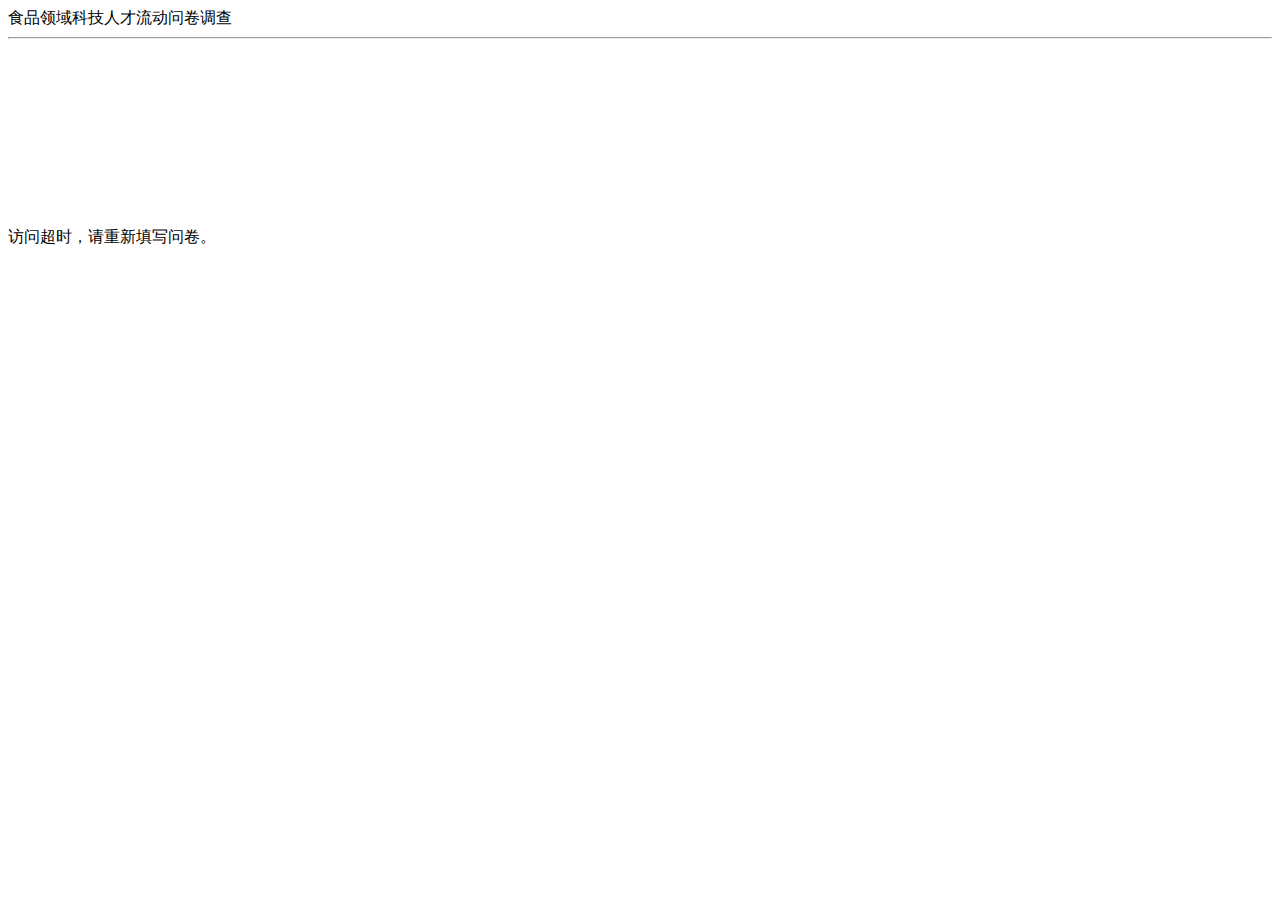
<file: src/main/resources/templates/retry.html>
<!DOCTYPE html>
<html lang="en" xmlns:th="http://www.thymeleaf.org">
<head>
    <meta charset="UTF-8">
    <title>食品领域科技人才流动问卷调查-结束</title>
    <meta name="viewport" content="width=device-width, initial-scale=0.6">
    <link rel="shortcut icon" th:href="@{/img/query.jpg}" type="image/x-icon">
    <link rel="stylesheet" th:href="@{/css/query.css}">
</head>
<body>
<div class="container">
    <header>食品领域科技人才流动问卷调查</header>
    <hr/>
    <article></article>
    <br>
    <br>
    <br>
    <br>
    <br>
    <br>
    <br>
    <br>
    <br>
    <br>
    <header>访问超时，请重新填写问卷。</header>
    <br>
    <br>
    <br>
    <br>
    <br>
    <br>
    <br>
    <br>
    <br>
    <br>
    <br>
    <br>
    <br>
    <br>
    <br>
</div>
</body>
<script th:src="@{/js/query.js}"></script>
</html>
</file>
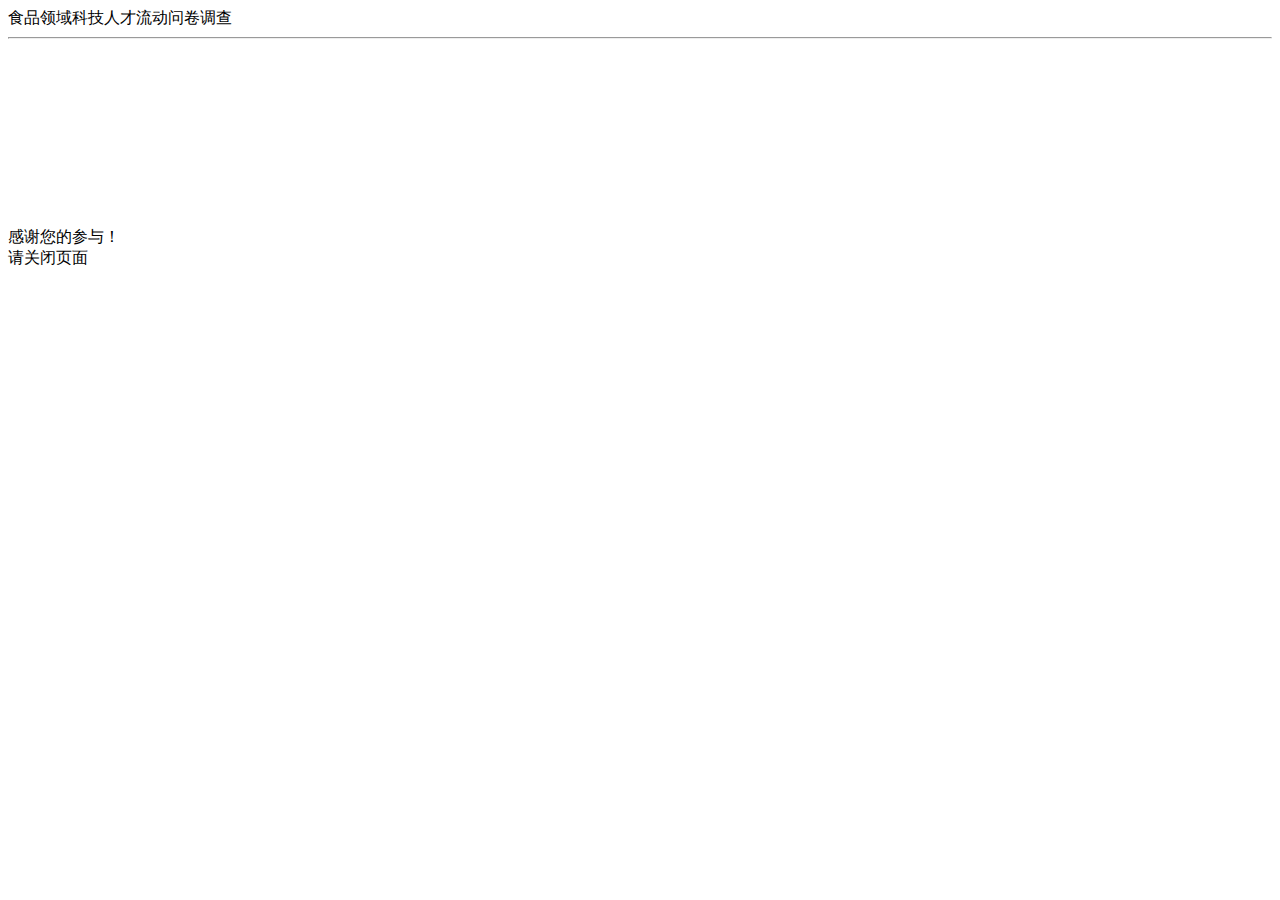
<file: src/main/resources/templates/thanks.html>
<!DOCTYPE html>
<html lang="en" xmlns:th="http://www.thymeleaf.org" xmlns="http://www.w3.org/1999/html">
<head>
    <meta charset="UTF-8">
    <title>食品领域科技人才流动问卷调查-结束</title>
    <meta name="viewport" content="width=device-width, initial-scale=0.6">
    <link rel="shortcut icon" th:href="@{/img/query.jpg}" type="image/x-icon">
    <link rel="stylesheet" th:href="@{/css/query.css}">
</head>
<body>
<div class="container">
    <header>食品领域科技人才流动问卷调查</header>
    <hr/>
    <article></article>
    <br>
    <br>
    <br>
    <br>
    <br>
    <br>
    <br>
    <br>
    <br>
    <br>
    <header>感谢您的参与！</header>
    <header>请关闭页面 &nbsp;</header>
    <br>
    <br>
    <br>
    <br>
    <br>
    <br>
    <br>
    <br>
    <br>
    <br>
    <br>
    <br>
    <br>
    <br>
    <br>
</div>
</body>
<script th:src="@{/js/query.js}"></script>
</html>
</file>
